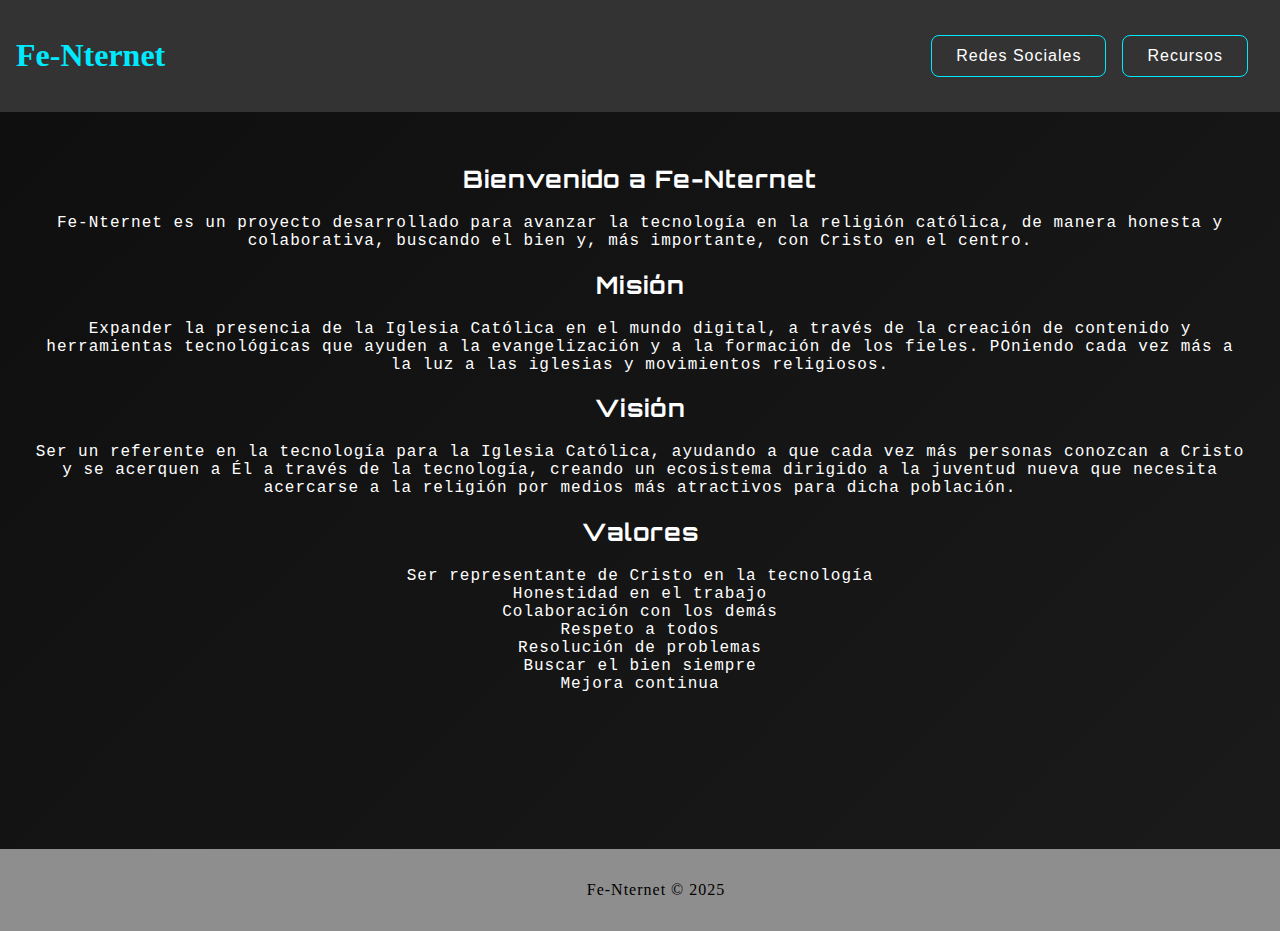
<file: index.html>
<!DOCTYPE html>
<html lang="es" data-darkreader-mode="dynamic" data-darkreader-scheme="dark" data-darkreader-proxy-injected="true">
    <head>
        <meta charset="UTF-8">
        <meta name="viewport" content="width=device-width, initial-scale=1.0">
        <title>fe-nternet</title>
        <link rel="stylesheet" href="static/style.css">
    </head>
    <body>
        <header class="header">
            <h1 class="title"><a href="/index.html">Fe-Nternet</a></h1>
            <nav class="nav">
                <ul>
                    <li class="dropdown">
                        <button class="dropbtn">Redes Sociales</button>
                        <div class="dropdown-content">
                            <a href="https://github.com/fe-nternet">Github</a>
                            <a href="">Instagram</a>
                            <a href="">Facebook</a>
                        </div>
                    </li>
                    <li class="dropdown">
                        <button class="dropbtn">Recursos</button>
                        <div class="dropdown-content">
                            <a href="/recursos/blog/blog.html">Blogs</a>
                            <a href="">Videos</a>
                            <a href="/recursos/casos de estudio/casos de estudio.html">Casos de estudio</a>
                            <a href="/recursos/podcast/podcast.html">Podcast</a>
                        </div>
                    </li>
                </ul>
            </nav>
        </header>
        <main class="main">
            <section class="one">
                <h2 class="section-title">Bienvenido a Fe-Nternet</h2>
                <p class="section-text">
                    Fe-Nternet es un proyecto desarrollado para avanzar la tecnología en la religión católica, de manera honesta y colaborativa, buscando el bien y, más importante, con Cristo en el centro.
                </p>
                <h2 class="section-subtitle">Misión</h2>
                <p class="section-text-mision">
                    Expander la presencia de la Iglesia Católica en el mundo digital, a través de la creación de contenido y herramientas tecnológicas que ayuden a la evangelización y a la formación de los fieles. POniendo cada vez más a la luz a las iglesias y movimientos religiosos. 
                </p>
                <h2 class="section-subtitle">Visión</h2>
                <p class="section-text-vision">
                    Ser un referente en la tecnología para la Iglesia Católica, ayudando a que cada vez más personas conozcan a Cristo y se acerquen a Él a través de la tecnología, creando un ecosistema dirigido a la juventud nueva que necesita acercarse a la religión por medios más atractivos para dicha población.
                </p>
                <h2 class="section-subtitle">Valores</h2>
                <p class="section-text-valores">
                    Ser representante de Cristo en la tecnología<br>
                    Honestidad en el trabajo<br>
                    Colaboración con los demás<br>
                    Respeto a todos<br>
                    Resolución de problemas<br>
                    Buscar el bien siempre<br>
                    Mejora continua
                </p>
                <br>
                <br>
                <br>
                <br>
                <br>
                <br>
            </section>
        </main>
        <footer class="footer">
            <p>Fe-Nternet &copy; 2025</p>
        </footer>
        <script src="static/app.js"></script>
    </body>
</html>
</file>
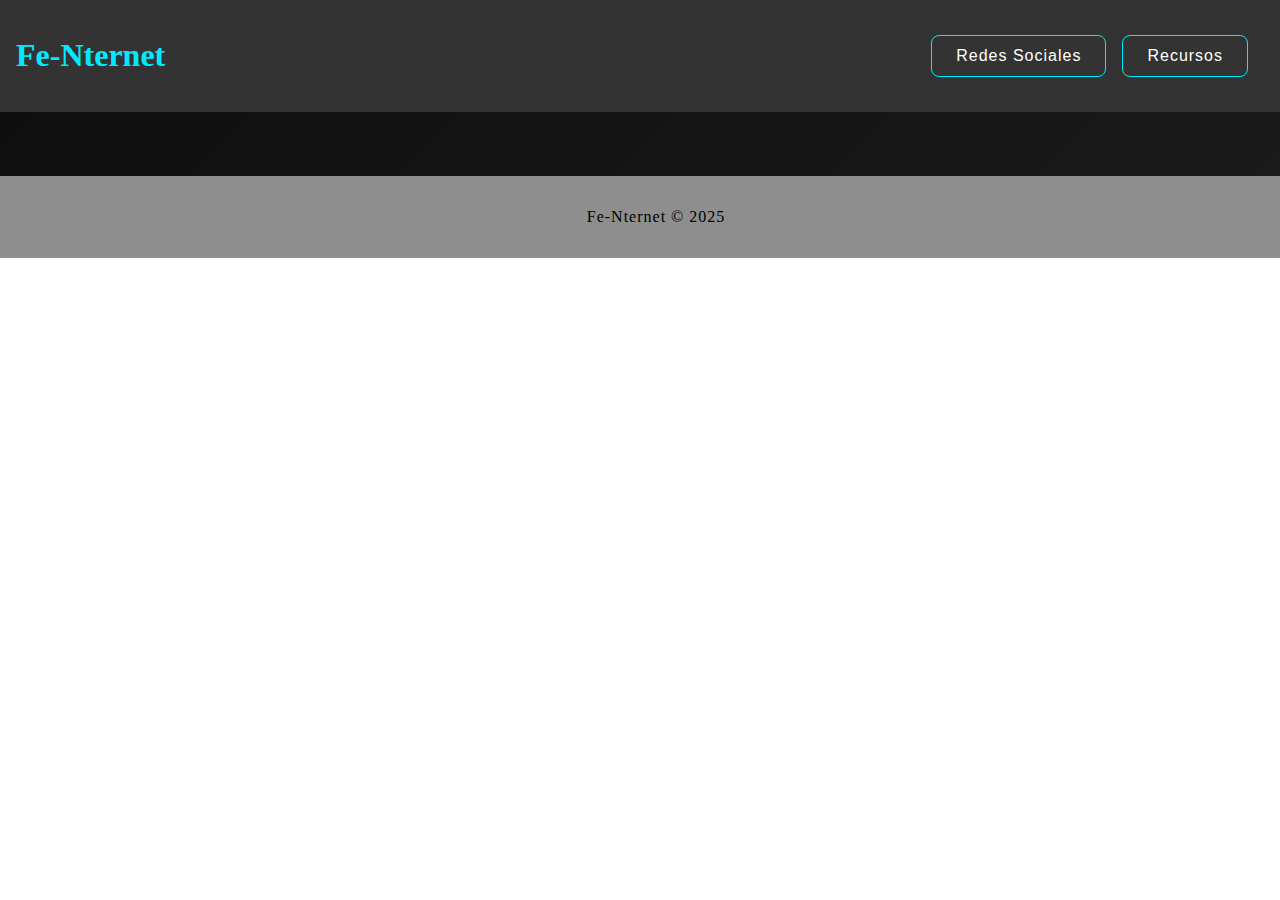
<file: casos de estudio/casos de estudio.html>
<!DOCTYPE html>
<html lang="es" data-darkreader-mode="dynamic" data-darkreader-scheme="dark" data-darkreader-proxy-injected="true">
    <head>
        <meta charset="UTF-8">
        <meta name="viewport" content="width=device-width, initial-scale=1.0">
        <title>fe-nternet</title>
        <link rel="stylesheet" href="static/style.css">
    </head>
    <body>
        <header class="header">
            <h1 class="title"><a href="/index.html">Fe-Nternet</a></h1>
            <nav class="nav">
                <ul>
                    <li class="dropdown">
                        <button class="dropbtn">Redes Sociales</button>
                        <div class="dropdown-content">
                            <a href="https://github.com/fe-nternet">Github</a>
                            <a href="">Instagram</a>
                            <a href="">Facebook</a>
                        </div>
                    </li>
                    <li class="dropdown">
                        <button class="dropbtn">Recursos</button>
                        <div class="dropdown-content">
                            <a href="/recursos/blog/blog.html">Blogs</a>
                            <a href="">Videos</a>
                            <a href="/recursos/casos de estudio/casos de estudio.html">Casos de estudio</a>
                            <a href="/recursos/podcast/podcast.html">Podcast</a>
                        </div>
                    </li>
                </ul>
            </nav>
        </header>
        <main class="main">
            
        </main>
        <footer class="footer">
            <p>Fe-Nternet &copy; 2025</p>
        </footer>
        <script src="static/app.js"></script>
    </body>
</html>
</file>
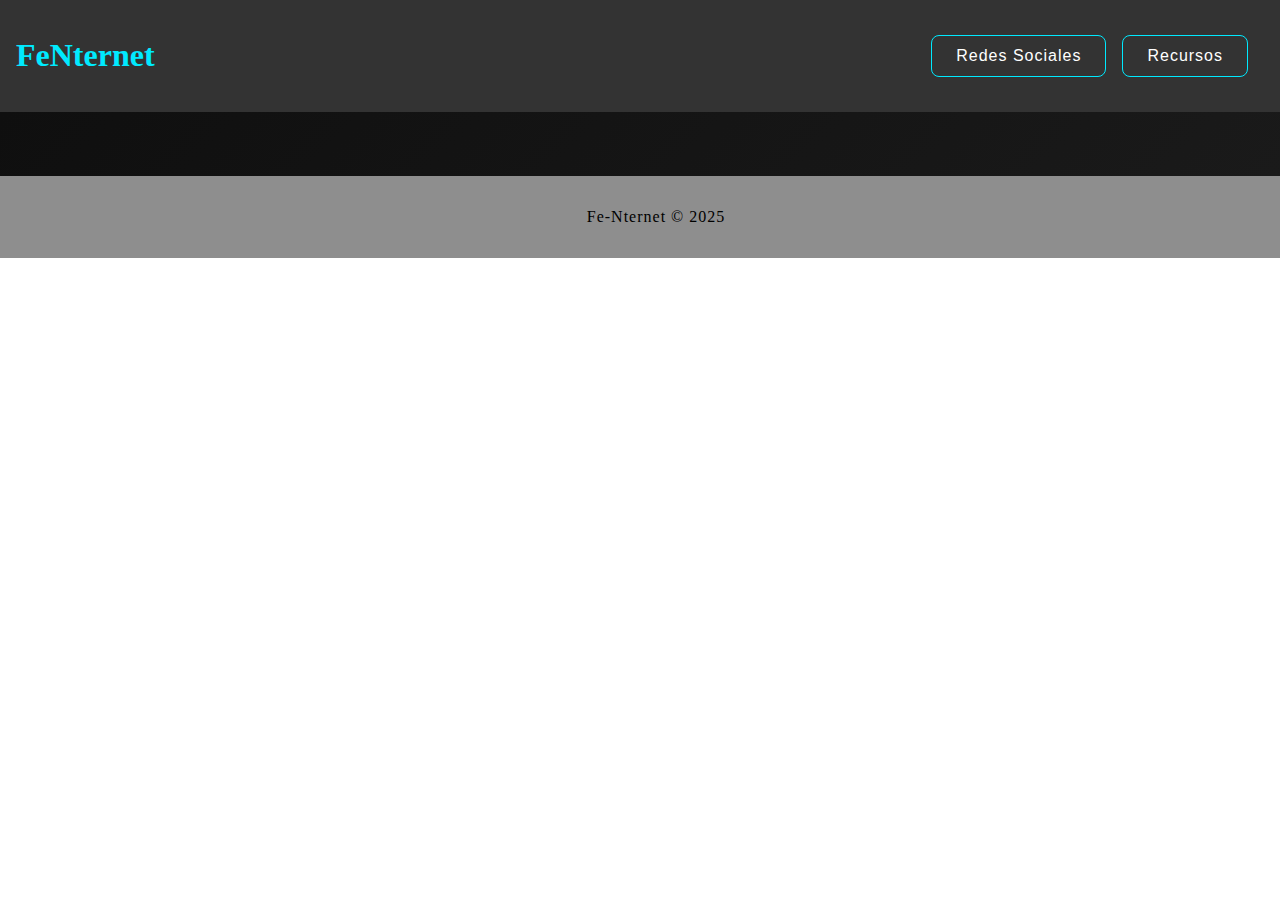
<file: podcast/podcast.html>
<!DOCTYPE html>
<html lang="es" data-darkreader-mode="dynamic" data-darkreader-scheme="dark" data-darkreader-proxy-injected="true">
    <head>
        <meta charset="UTF-8">
        <meta name="viewport" content="width=device-width, initial-scale=1.0">
        <title>FeNternet podcast</title>
        <link rel="stylesheet" href="static/style.css">
    </head>
    <body>
        <header class="header">
            <h1 class="title"><a href="/index.html">FeNternet</a></h1>
            <nav class="nav">
                <ul>
                    <li class="dropdown">
                        <button class="dropbtn">Redes Sociales</button>
                        <div class="dropdown-content">
                            <a href="https://github.com/fe-nternet">Github</a>
                            <a href="">Instagram</a>
                            <a href="">Facebook</a>
                        </div>
                    </li>
                    <li class="dropdown">
                        <button class="dropbtn">Recursos</button>
                        <div class="dropdown-content">
                            <a href="/blog/blog.html">Blogs</a>
                            <a href="">Videos</a>
                            <a href="/casos de estudio/casos de estudio.html">Casos de estudio</a>
                            <a href="/podcast/podcast.html">Podcast</a>
                        </div>
                    </li>
                </ul>
            </nav>
        </header>
        <main class="main">

        </main>
        <footer class="footer">
            <p>Fe-Nternet &copy; 2025</p>
        </footer>
        <script src="static/app.js"></script>
    </body>
</html>
</file>
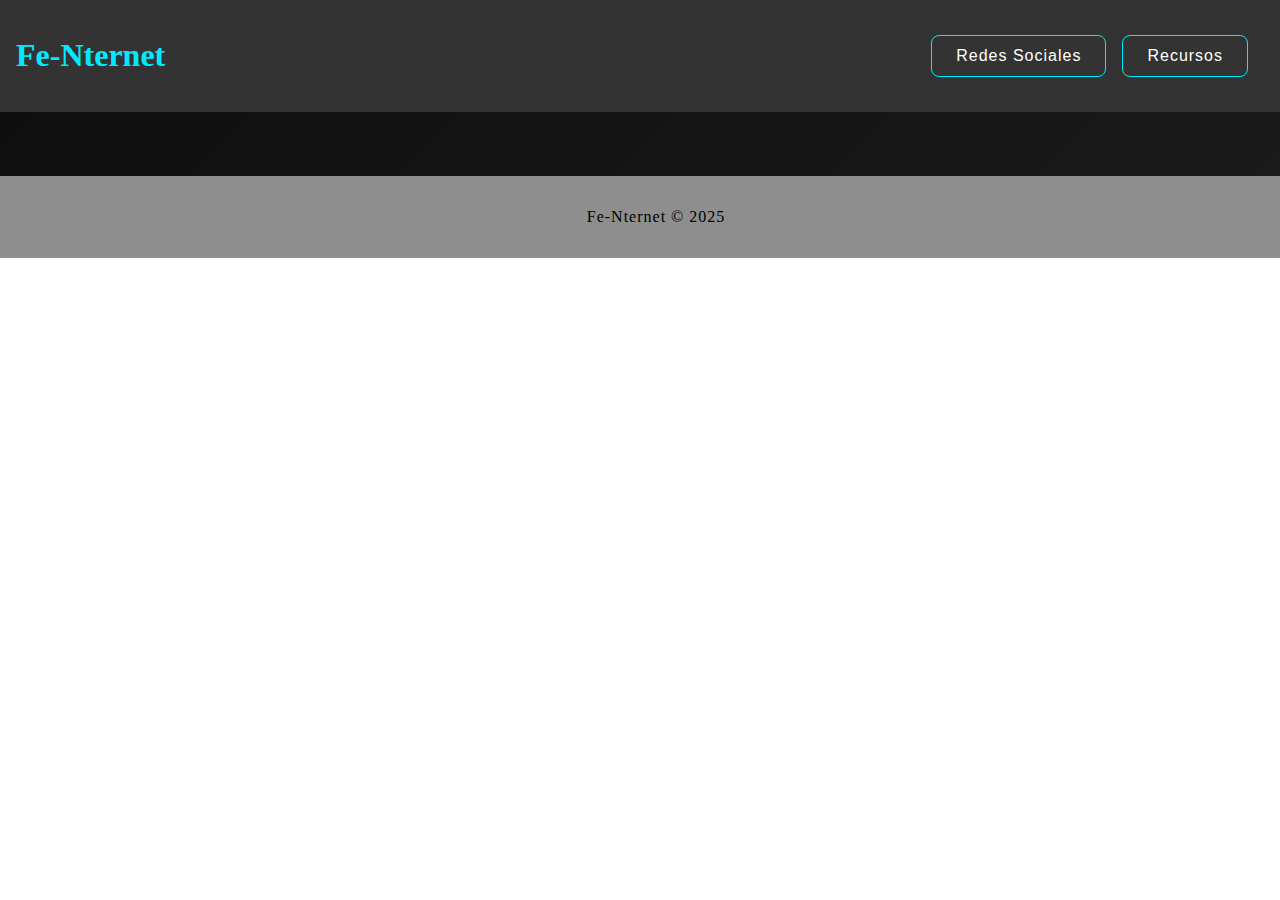
<file: recursos/podcast/podcast.html>
<!DOCTYPE html>
<html lang="es" data-darkreader-mode="dynamic" data-darkreader-scheme="dark" data-darkreader-proxy-injected="true">
    <head>
        <meta charset="UTF-8">
        <meta name="viewport" content="width=device-width, initial-scale=1.0">
        <title>fe-nternet</title>
        <link rel="stylesheet" href="static/style.css">
    </head>
    <body>
        <header class="header">
            <h1 class="title"><a href="/index.html">Fe-Nternet</a></h1>
            <nav class="nav">
                <ul>
                    <li class="dropdown">
                        <button class="dropbtn">Redes Sociales</button>
                        <div class="dropdown-content">
                            <a href="https://github.com/fe-nternet">Github</a>
                            <a href="">Instagram</a>
                            <a href="">Facebook</a>
                        </div>
                    </li>
                    <li class="dropdown">
                        <button class="dropbtn">Recursos</button>
                        <div class="dropdown-content">
                            <a href="/recursos/blog/blog.html">Blogs</a>
                            <a href="">Videos</a>
                            <a href="/recursos/casos de estudio/casos de estudio.html">Casos de estudio</a>
                            <a href="/recursos/podcast/podcast.html">Podcast</a>
                        </div>
                    </li>
                </ul>
            </nav>
        </header>
        <main class="main">

        </main>
        <footer class="footer">
            <p>Fe-Nternet &copy; 2025</p>
        </footer>
        <script src="static/app.js"></script>
    </body>
</html>
</file>
<file: static/style.css>
/*Importacion de fuentes */
@import url('https://fonts.googleapis.com/css2?family=Orbitron:wght@400;700&display=swap');

body{
    margin: 0;
    padding: 0;
} 


.header {
    position: relative;
    background-color: #333;
    color: white;
    padding: 1rem;
    display: flex;
    justify-content: space-between;
    align-items: center;
}

.title a {
    font-size: 2rem;
    color: #00eaff;
    text-decoration: none;
    transition: color 0.4s ease-in-out, text-shadow 0.4s ease-in-out;
}

.title a:hover {
    color: #00ff99;
    text-shadow: 0px 0px 10px #00ff99;
}

.nav ul {
    display: flex;
    list-style: none;
    padding: 0;
    margin: 0;
}

.nav li {
    position: relative;
    margin-right: 1rem;
}

.nav a, .dropbtn {
    color: white;
    text-decoration: none;
    padding: 0.7rem 1.5rem;
    background: transparent;
    border: 1px solid #00eaff;
    border-radius: 8px;
    cursor: pointer;
    font-size: 1rem;
    transition: background 0.3s, color 0.3s, box-shadow 0.3s;
    letter-spacing: 1px;
}

.nav a:hover, .dropbtn:hover {
    background-color: #00aaff;
    color: black;
    box-shadow: 0px 0px 15px #00aaff;
}

.dropdown-content {
    display: none;
    position: absolute;
    background: rgba(10, 10, 10, 0.95);
    box-shadow: 0px 8px 16px rgba(0, 255, 255, 0.2);
    min-width: 180px;
    z-index: 1;
    border-radius: 8px;
}

.dropdown-content a {
    color: white;
    padding: 12px 16px;
    display: block;
    text-decoration: none;
    transition: background 0.3s;
}

.dropdown-content a:hover {
    background: #00ff99;
    color: black;
}

.dropdown:hover .dropdown-content {
    display: block;
}

.button-tech {
    display: inline-block;
    padding: 12px 24px;
    font-size: 1.2rem;
    color: #00eaff;
    border: 2px solid #00eaff;
    border-radius: 8px;
    text-transform: uppercase;
    text-decoration: none;
    transition: all 0.3s ease-in-out;
}

.button-tech:hover {
    background: #00eaff;
    color: black;
    box-shadow: 0px 0px 20px #00eaff;
}

/* Fonodo de la página */

body::after{
    content: "";
    position: fixed;
    top: 0;
    left: 0;
    width: 100%;
    height: 100%;
    background: url('https://www.transparenttextures.com/patterns/circuit-board.png');
    opacity: 0.08;
    z-index: -1;
    letter-spacing: 0.5px;
}

.main {
    background: linear-gradient(135deg, #0f0f0f 0%, #1a1a1a 100%);
    color: white;
    position: relative;
    padding: 2rem;
    display: flex;
    justify-content: center;
    align-items: center;
    flex-direction: column;
    text-align: center;
}

.section {
    margin: 2rem 0;
}

h2, h3, h4 {
    letter-spacing: 1px;
    font-family: 'Orbitron', sans-serif;
}

p{
    letter-spacing: 1px;
}

.section-text{
    margin: 1rem 0;
    font-family: 'Courier New', Courier, monospace;
}

.section-text-mision{
    margin: 1rem 0;
    font-family: 'Courier New', Courier, monospace;
}

.section-text-vision{
    margin: 1rem 0;
    font-family: 'Courier New', Courier, monospace;
}

.section-text-valores{
    margin: 1rem 0;
    font-family: 'Courier New', Courier, monospace;
    text-align: center;
}

/* Footer */

.footer {
    background-color: #8e8e8e;
    position: relative;
    bottom: 0;
    left: 0;
    width: 100%;
    padding: 1rem;
    text-align: center;
    color: black;
}
</file>
<file: casos de estudio/static/style.css>
/*Importacion de fuentes */
@import url('https://fonts.googleapis.com/css2?family=Orbitron:wght@400;700&display=swap');

body{
    margin: 0;
    padding: 0;
} 


.header {
    position: relative;
    background-color: #333;
    color: white;
    padding: 1rem;
    display: flex;
    justify-content: space-between;
    align-items: center;
}

.title a {
    font-size: 2rem;
    color: #00eaff; /* Azul neón */
    text-decoration: none;
    transition: color 0.4s ease-in-out, text-shadow 0.4s ease-in-out;
}

.title a:hover {
    color: #00ff99; /* Verde neón */
    text-shadow: 0px 0px 10px #00ff99;
}

.nav ul {
    display: flex;
    list-style: none;
    padding: 0;
    margin: 0;
}

.nav li {
    position: relative;
    margin-right: 1rem;
}

.nav a, .dropbtn {
    color: white;
    text-decoration: none;
    padding: 0.7rem 1.5rem;
    background: transparent;
    border: 1px solid #00eaff;
    border-radius: 8px;
    cursor: pointer;
    font-size: 1rem;
    transition: background 0.3s, color 0.3s, box-shadow 0.3s;
    letter-spacing: 1px;
}

.nav a:hover, .dropbtn:hover {
    background-color: #00aaff;
    color: black;
    box-shadow: 0px 0px 15px #00aaff;
}

.dropdown-content {
    display: none;
    position: absolute;
    background: rgba(10, 10, 10, 0.95);
    box-shadow: 0px 8px 16px rgba(0, 255, 255, 0.2);
    min-width: 180px;
    z-index: 1;
    border-radius: 8px;
}

.dropdown-content a {
    color: white;
    padding: 12px 16px;
    display: block;
    text-decoration: none;
    transition: background 0.3s;
}

.dropdown-content a:hover {
    background: #00ff99;
    color: black;
}

.dropdown:hover .dropdown-content {
    display: block;
}

.button-tech {
    display: inline-block;
    padding: 12px 24px;
    font-size: 1.2rem;
    color: #00eaff;
    border: 2px solid #00eaff;
    border-radius: 8px;
    text-transform: uppercase;
    text-decoration: none;
    transition: all 0.3s ease-in-out;
}

.button-tech:hover {
    background: #00eaff;
    color: black;
    box-shadow: 0px 0px 20px #00eaff;
}

/* Fonodo de la página */

body::after{
    content: "";
    position: fixed;
    top: 0;
    left: 0;
    width: 100%;
    height: 100%;
    background: url('https://www.transparenttextures.com/patterns/circuit-board.png');
    opacity: 0.08;
    z-index: -1;
    letter-spacing: 0.5px;
}

.main {
    background: linear-gradient(135deg, #0f0f0f 0%, #1a1a1a 100%);
    color: white;
    position: relative;
    padding: 2rem;
    display: flex;
    justify-content: center;
    align-items: center;
    flex-direction: column;
    text-align: center;
}

.section {
    margin: 2rem 0;
}

h2, h3, h4 {
    letter-spacing: 1px;
}

p{
    letter-spacing: 1px;
}

.footer {
    background-color: #8e8e8e;
    position: relative;
    bottom: 0;
    left: 0;
    width: 100%;
    padding: 1rem;
    text-align: center;
    color: black;
}
</file>
<file: podcast/static/style.css>
/*Importacion de fuentes */
@import url('https://fonts.googleapis.com/css2?family=Orbitron:wght@400;700&display=swap');

body{
    margin: 0;
    padding: 0;
} 


.header {
    position: relative;
    background-color: #333;
    color: white;
    padding: 1rem;
    display: flex;
    justify-content: space-between;
    align-items: center;
}

.title a {
    font-size: 2rem;
    color: #00eaff; /* Azul neón */
    text-decoration: none;
    transition: color 0.4s ease-in-out, text-shadow 0.4s ease-in-out;
}

.title a:hover {
    color: #00ff99; /* Verde neón */
    text-shadow: 0px 0px 10px #00ff99;
}

.nav ul {
    display: flex;
    list-style: none;
    padding: 0;
    margin: 0;
}

.nav li {
    position: relative;
    margin-right: 1rem;
}

.nav a, .dropbtn {
    color: white;
    text-decoration: none;
    padding: 0.7rem 1.5rem;
    background: transparent;
    border: 1px solid #00eaff;
    border-radius: 8px;
    cursor: pointer;
    font-size: 1rem;
    transition: background 0.3s, color 0.3s, box-shadow 0.3s;
    letter-spacing: 1px;
}

.nav a:hover, .dropbtn:hover {
    background-color: #00aaff;
    color: black;
    box-shadow: 0px 0px 15px #00aaff;
}

.dropdown-content {
    display: none;
    position: absolute;
    background: rgba(10, 10, 10, 0.95);
    box-shadow: 0px 8px 16px rgba(0, 255, 255, 0.2);
    min-width: 180px;
    z-index: 1;
    border-radius: 8px;
}

.dropdown-content a {
    color: white;
    padding: 12px 16px;
    display: block;
    text-decoration: none;
    transition: background 0.3s;
}

.dropdown-content a:hover {
    background: #00ff99;
    color: black;
}

.dropdown:hover .dropdown-content {
    display: block;
}

.button-tech {
    display: inline-block;
    padding: 12px 24px;
    font-size: 1.2rem;
    color: #00eaff;
    border: 2px solid #00eaff;
    border-radius: 8px;
    text-transform: uppercase;
    text-decoration: none;
    transition: all 0.3s ease-in-out;
}

.button-tech:hover {
    background: #00eaff;
    color: black;
    box-shadow: 0px 0px 20px #00eaff;
}

/* Fonodo de la página */

body::after{
    content: "";
    position: fixed;
    top: 0;
    left: 0;
    width: 100%;
    height: 100%;
    background: url('https://www.transparenttextures.com/patterns/circuit-board.png');
    opacity: 0.08;
    z-index: -1;
    letter-spacing: 0.5px;
}

.main {
    background: linear-gradient(135deg, #0f0f0f 0%, #1a1a1a 100%);
    color: white;
    position: relative;
    padding: 2rem;
    display: flex;
    justify-content: center;
    align-items: center;
    flex-direction: column;
    text-align: center;
}

.section {
    margin: 2rem 0;
}

h2, h3, h4 {
    letter-spacing: 1px;
}

p{
    letter-spacing: 1px;
}

.footer {
    background-color: #8e8e8e;
    position: relative;
    bottom: 0;
    left: 0;
    width: 100%;
    padding: 1rem;
    text-align: center;
    color: black;
}
</file>
<file: recursos/podcast/static/style.css>
/*Importacion de fuentes */
@import url('https://fonts.googleapis.com/css2?family=Orbitron:wght@400;700&display=swap');

body{
    margin: 0;
    padding: 0;
} 


.header {
    position: relative;
    background-color: #333;
    color: white;
    padding: 1rem;
    display: flex;
    justify-content: space-between;
    align-items: center;
}

.title a {
    font-size: 2rem;
    color: #00eaff; /* Azul neón */
    text-decoration: none;
    transition: color 0.4s ease-in-out, text-shadow 0.4s ease-in-out;
}

.title a:hover {
    color: #00ff99; /* Verde neón */
    text-shadow: 0px 0px 10px #00ff99;
}

.nav ul {
    display: flex;
    list-style: none;
    padding: 0;
    margin: 0;
}

.nav li {
    position: relative;
    margin-right: 1rem;
}

.nav a, .dropbtn {
    color: white;
    text-decoration: none;
    padding: 0.7rem 1.5rem;
    background: transparent;
    border: 1px solid #00eaff;
    border-radius: 8px;
    cursor: pointer;
    font-size: 1rem;
    transition: background 0.3s, color 0.3s, box-shadow 0.3s;
    letter-spacing: 1px;
}

.nav a:hover, .dropbtn:hover {
    background-color: #00aaff;
    color: black;
    box-shadow: 0px 0px 15px #00aaff;
}

.dropdown-content {
    display: none;
    position: absolute;
    background: rgba(10, 10, 10, 0.95);
    box-shadow: 0px 8px 16px rgba(0, 255, 255, 0.2);
    min-width: 180px;
    z-index: 1;
    border-radius: 8px;
}

.dropdown-content a {
    color: white;
    padding: 12px 16px;
    display: block;
    text-decoration: none;
    transition: background 0.3s;
}

.dropdown-content a:hover {
    background: #00ff99;
    color: black;
}

.dropdown:hover .dropdown-content {
    display: block;
}

.button-tech {
    display: inline-block;
    padding: 12px 24px;
    font-size: 1.2rem;
    color: #00eaff;
    border: 2px solid #00eaff;
    border-radius: 8px;
    text-transform: uppercase;
    text-decoration: none;
    transition: all 0.3s ease-in-out;
}

.button-tech:hover {
    background: #00eaff;
    color: black;
    box-shadow: 0px 0px 20px #00eaff;
}

/* Fonodo de la página */

body::after{
    content: "";
    position: fixed;
    top: 0;
    left: 0;
    width: 100%;
    height: 100%;
    background: url('https://www.transparenttextures.com/patterns/circuit-board.png');
    opacity: 0.08;
    z-index: -1;
    letter-spacing: 0.5px;
}

.main {
    background: linear-gradient(135deg, #0f0f0f 0%, #1a1a1a 100%);
    color: white;
    position: relative;
    padding: 2rem;
    display: flex;
    justify-content: center;
    align-items: center;
    flex-direction: column;
    text-align: center;
}

.section {
    margin: 2rem 0;
}

h2, h3, h4 {
    letter-spacing: 1px;
}

p{
    letter-spacing: 1px;
}

.footer {
    background-color: #8e8e8e;
    position: relative;
    bottom: 0;
    left: 0;
    width: 100%;
    padding: 1rem;
    text-align: center;
    color: black;
}
</file>
